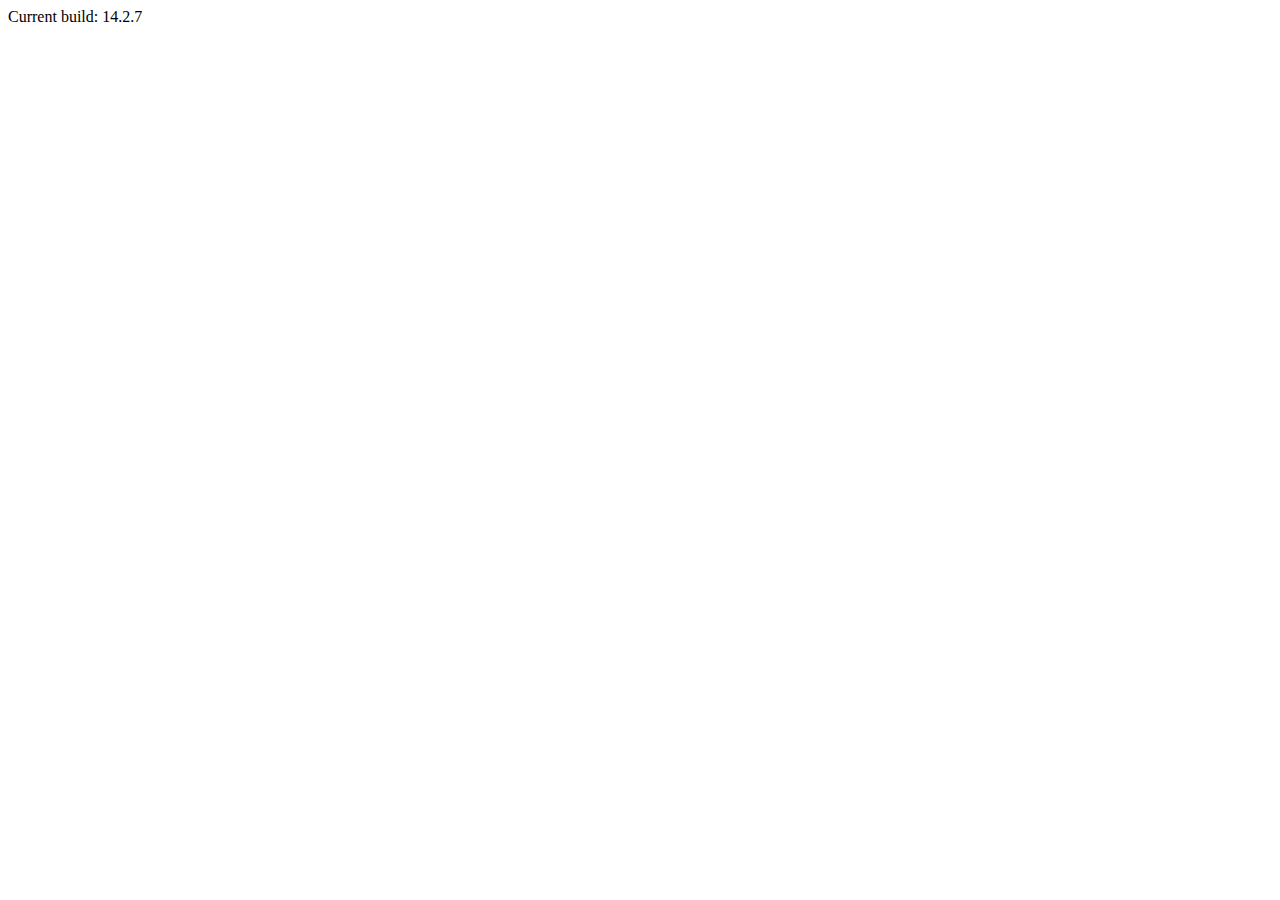
<file: src/index.html>
<!doctype html>
<html lang="en">
<head>
  <meta charset="utf-8">
  <title>Drag&Drop connected sorting</title>
  <base href="/">
  <meta name="viewport" content="width=device-width, initial-scale=1">
  <link rel="preconnect" href="https://fonts.gstatic.com">
  <link href="https://fonts.googleapis.com/css2?family=Roboto:wght@300;400;500&display=swap" rel="stylesheet">
  <link href="https://fonts.googleapis.com/icon?family=Material+Icons" rel="stylesheet">
</head>
<body class="mat-typography mat-app-background">
  <cdk-drag-drop-connected-sorting-example></cdk-drag-drop-connected-sorting-example>
  <span class="version-info">Current build: 14.2.7</span>
</body>
</html>
</file>
